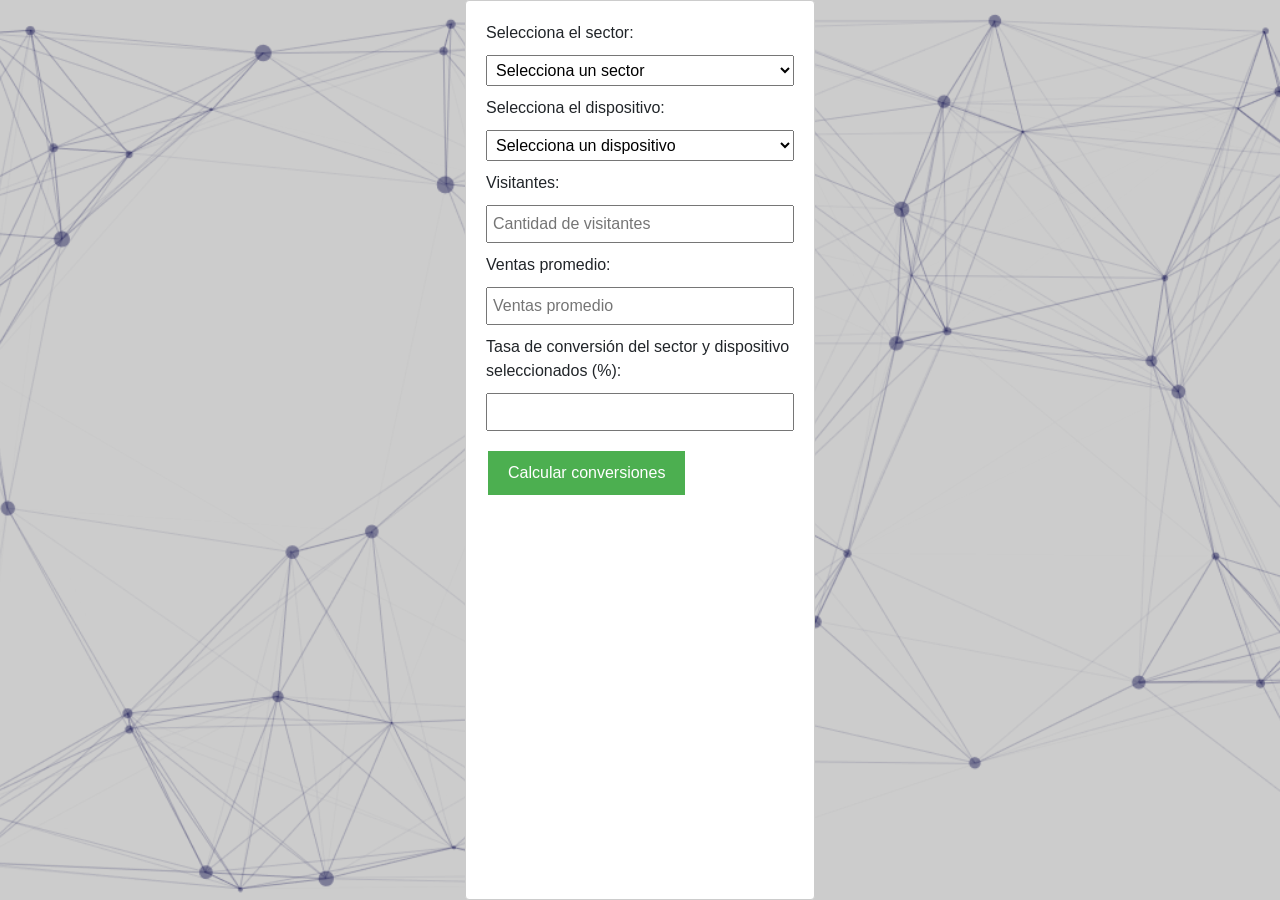
<file: calculadora.html>
<!DOCTYPE html>
<html lang="es">

<head>
    <meta charset="UTF-8">
    <meta name="viewport" content="width=device-width, initial-scale=1.0">
    <title>Calculadora de Conversión Avanzada</title>

    <link href="https://cdn.jsdelivr.net/npm/bootstrap@5.3.0/dist/css/bootstrap.min.css" rel="stylesheet"
        integrity="sha384-9ndCyUaIbzAi2FUVXJi0CjmCapSmO7SnpJef0486qhLnuZ2cdeRhO02iuK6FUUVM" crossorigin="anonymous">
    <link rel="stylesheet" href="style.css">
</head>

<body class="vh-100 d-flex">
    <header class="fixed-top px-3 d-none" id="header">
        <button class="btn btn-danger" onclick="mostrarFormulario()">atras</button>
    </header>
    <div class="container d-flex justify-content-center" id="contenedorFormulario">
        <div class="calculator">
            <label for="sector">Selecciona el sector:</label>
            <select id="sector" onchange="updateConversionRate()">
                <option value="">Selecciona un sector</option>
            </select>
            <label for="device">Selecciona el dispositivo:</label>
            <select id="device" onchange="updateConversionRate()">
                <option value="">Selecciona un dispositivo</option>
                <option value="global">Promedio General</option>
                <option value="desktop">Desktop</option>
                <option value="mobile">Mobile</option>
                <option value="tablet">Tablet</option>
            </select>
            <label for="visitors">Visitantes:</label>
            <input type="number" id="visitors" placeholder="Cantidad de visitantes">
            <label for="sales">Ventas promedio:</label>
            <input type="number" id="sales" placeholder="Ventas promedio">
            <label>Tasa de conversión del sector y dispositivo seleccionados (%):</label>
            <input type="text" id="conversionRate" readonly>
            <button onclick="calculateConversions()">Calcular conversiones</button>
            <p id="result"></p>
        </div>
    </div>

    <div class="container-fluid d-none" id="contenedorResultado">
        <div class="row border pt-4">
            <div class="col-md-4">
                <div class="d-flex flex-column justify-content-center align-items-center mb-4">
                    <p class="rounded border p-4" id="comparacion-actual-dispositivo">(dispositivo)</p>
                </div>
                <div class="d-flex flex-column justify-content-center align-items-center mb-4">
                    <div class="rounded border p-4" id="comparacion-actual-visitantes">Visitantes: (numero)</div>
                </div>
                <div class="d-flex flex-column justify-content-center align-items-center mb-4">
                    <div class="rounded border p-4" id="comparacion-actual-ventas">Ventas: (numero)</div>
                </div>
            </div>
            <div class="col-md-4">
                <div class="h-100 d-flex justify-content-center align-items-center fs-2 mb-4" id="tasa-conversion">
                    0.00%
                </div>
            </div>
            <div class="col-md-4">
                <div class="d-flex flex-column justify-content-center align-items-center mb-4">
                    <div class="rounded border p-4" id="comparacion-esperadas-dispositivo">(dispositivo)</div>
                </div>
                <div class="d-flex flex-column justify-content-center align-items-center mb-4">
                    <div class="rounded border p-4" id="comparacion-esperadas-visitas">Visitantes: (numero)</div>
                </div>
                <div class="d-flex justify-content-center align-items-center mb-4">
                    <div class="rounded border p-4" id="comparacion-esperadas-ventas">Ventas: (numero)</div>
                </div>
            </div>
        </div>
    </div>


    <script src="https://cdn.jsdelivr.net/npm/bootstrap@5.3.0/dist/js/bootstrap.bundle.min.js"
        integrity="sha384-geWF76RCwLtnZ8qwWowPQNguL3RmwHVBC9FhGdlKrxdiJJigb/j/68SIy3Te4Bkz"
        crossorigin="anonymous"></script>
    <script src="javascript.js"></script>
</body>

</html>
</file>
<file: style.css>
body {
    font-family: Arial, sans-serif;
    background-image: url('imgs/fondopuntos.png');
    background-size: cover;
    background-position: center;
    background-color: rgba(0, 0, 0, 0.2);
}

.fondo{
    z-index: -99;
    position: absolute;
    opacity: 0.5;
    background-size: cover; /* Ajusta el tamaño de la imagen al contenedor */
    background-position: center
}

.calculator {
    border: 1px solid #ccc;
    padding: 20px;
    width: 350px;
    border-radius: 4px;
    background-color: #fff;
}

label,
input,
select {
    display: block;
    width: 100%;
    margin-bottom: 10px;
}

input[type=number],
input[type=text],
select {
    padding: 5px;
}

button {
    background-color: #4CAF50;
    color: white;
    padding: 10px 20px;
    text-align: center;
    text-decoration: none;
    display: inline-block;
    font-size: 16px;
    margin: 10px 2px;
    cursor: pointer;
    border: none;
}

.iconoDerecha {
    right: 87% !important;
    color: #fff
}
</file>
